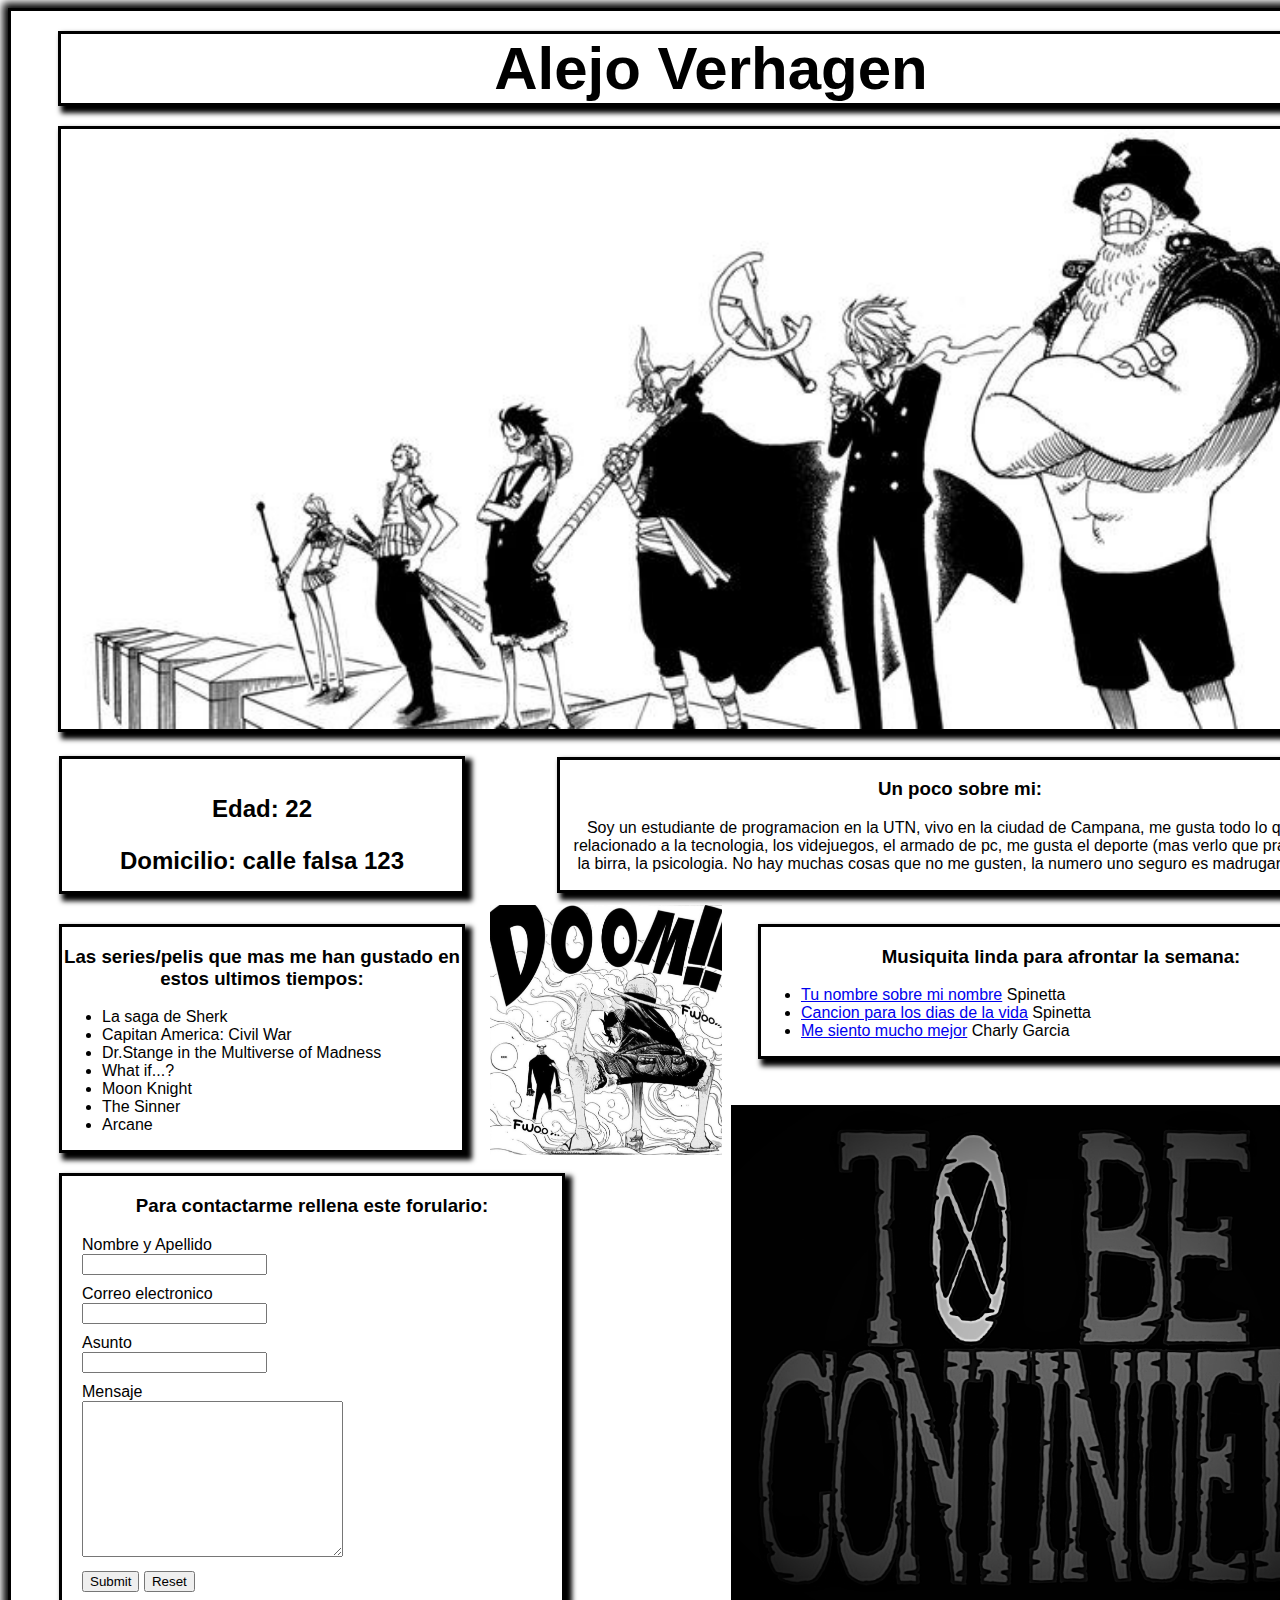
<file: index.html>
<!DOCTYPE html>
<html lang="en">
<head>
    <meta charset="UTF-8">
    <meta http-equiv="X-UA-Compatible" content="IE=edge">
    <meta name="viewport" content="width=device-width, initial-scale=1.0">
    <link rel="stylesheet" href="style.css">
    <link rel="icon" href="icono dev.jpeg">
    
    <title>Curriculum Vitae</title>
</head>
<body>
    <section class="viñetaGeneral">
        <h1>Alejo Verhagen</h1>
        <div class="viñetaImagenEnnis">
            <img class="foto-1" src="ennis lobby.jpeg" alt="Imagen del manga One Piece arco ennies lobby">
        </div>
        <div class="viñetaDatosPersonales">
            <h2>
                <p>Edad: 22</p>
                <p>Domicilio: calle falsa 123</p>
            </h2>
        </div>
        <div class="viñetaSobreMi">
            <h3>Un poco sobre mi:</h3>
            <p>
                Soy un estudiante de programacion en la UTN, vivo en la ciudad de Campana, me gusta todo lo que esta relacionado a la tecnologia,
                los videjuegos, el armado de pc, me gusta el deporte (mas verlo que practicarlo),<br>
                la birra, la psicologia. No hay muchas cosas que no me gusten, la numero uno seguro es madrugar con frio. 
            </p>
        </div>
        <div class="viñetaSeries">
            <h3 class="tituloSerie">Las series/pelis que mas me han gustado en estos ultimos tiempos:</h3>
            <ul>
                <li>La saga de Sherk</li>
                <li>Capitan America: Civil War</li>
                <li>Dr.Stange in the Multiverse of Madness</li>
                <li>What if...?</li>
                <li>Moon Knight</li>
                <li>The Sinner</li>
                <li>Arcane</li>
            </ul>
        </div>
        <div class="viñetaMusic">
            <h3 class="tituloMusic">Musiquita linda para afrontar la semana:</h3>
            <ul>
                <li><a href="https://www.youtube.com/watch?v=JjKH_QnMM4k" target="_blank">Tu nombre sobre mi nombre</a> Spinetta</li>
                <li><a href="https://www.youtube.com/watch?v=q1Sr16pdF64" target="_blank">Cancion para los dias de la vida</a> Spinetta</li>
                <li><a href="https://www.youtube.com/watch?v=O9UNtY89fvY" target="_blank">Me siento mucho mejor</a> Charly Garcia</li>
            </ul>
        </div>
        <div class="viñetaFormulario">
            <h3 class="tituloFormulario">Para contactarme rellena este forulario:</h3>
            <form action="">
                <p class="posicionFormulario">
                    <label for="">Nombre y Apellido</label> <br>
                    <input type="text" name="Name">
                </p>
                <p class="posicionFormulario">
                    <label for="">Correo electronico</label> <br>
                    <input type="text" name="e-mail">
                </p>
                <p class="posicionFormulario">
                    <label for="">Asunto</label> <br>
                    <input type="text" name="asunto del mensaje">
                </p>
                <p class="posicionFormulario">
                    <label for="">Mensaje</label> <br>
                    <textarea name="texto del mensaje" id="" cols="30" rows="10"></textarea>
                </p>
                <p class="posicionFormulario">
                    <input type="submit">
                    <input type="reset">
                </p>
            </form>
        </div>
        <div>
            <img class="foto-2" src="To Be Continued.jpeg" alt="Imagen del manga One Piece continuara">
        </div>
        <div>
            <img class="foto-3" src="Gear second.jpeg" alt="Imagen del manga One Piece arco ennies lobby">
        </div>
        <button class="botonFlechaR">
            <p><b>GitHub</b></p>
            <a href="https://github.com/AlejoFabianV" target="_blank"><svg alt="Flecha hacia la derecha" class="flechaRight" xmlns="http://www.w3.org/2000/svg" viewBox="0 0 448 512"><path d="M190.5 66.9l22.2-22.2c9.4-9.4 24.6-9.4 33.9 0L441 239c9.4 9.4 9.4 24.6 0 33.9L246.6 467.3c-9.4 9.4-24.6 9.4-33.9 0l-22.2-22.2c-9.5-9.5-9.3-25 .4-34.3L311.4 296H24c-13.3 0-24-10.7-24-24v-32c0-13.3 10.7-24 24-24h287.4L190.9 101.2c-9.8-9.3-10-24.8-.4-34.3z"/></svg></a>
        </button>
        <button class="botonFlechaL">
            <p><b>Linkedin</b></p>
            <a href="https://ar.linkedin.com/" target="_blank"><svg alt="Flecha hacia la izquierda" class="flechaLeft" xmlns="http://www.w3.org/2000/svg" viewBox="0 0 448 512"><path d="M257.5 445.1l-22.2 22.2c-9.4 9.4-24.6 9.4-33.9 0L7 273c-9.4-9.4-9.4-24.6 0-33.9L201.4 44.7c9.4-9.4 24.6-9.4 33.9 0l22.2 22.2c9.5 9.5 9.3 25-.4 34.3L136.6 216H424c13.3 0 24 10.7 24 24v32c0 13.3-10.7 24-24 24H136.6l120.5 114.8c9.8 9.3 10 24.8.4 34.3z"/></svg></a>
        </button>
    </section>
</body>
</html>
</file>
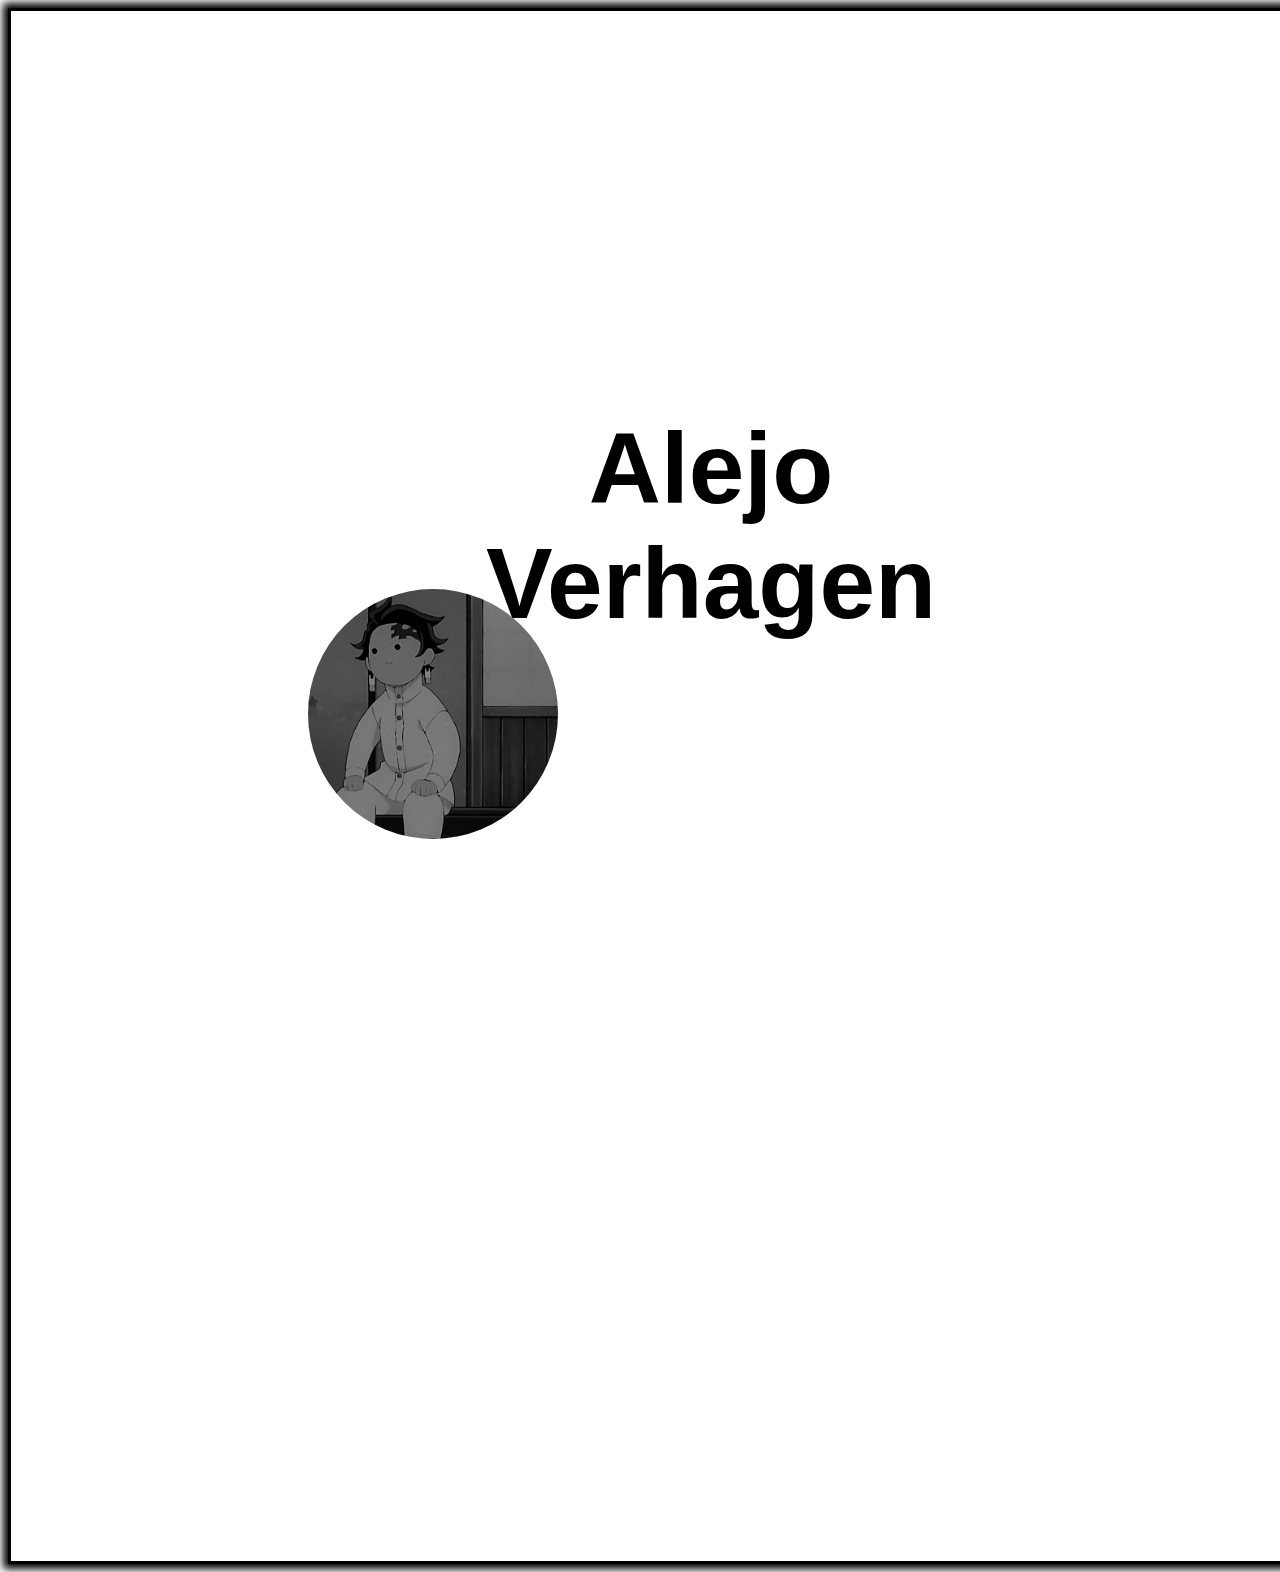
<file: inicio.html>
<!DOCTYPE html>
<html lang="en">
<head>
    <meta charset="UTF-8">
    <meta http-equiv="X-UA-Compatible" content="IE=edge">
    <meta name="viewport" content="width=device-width, initial-scale=1.0">
    <link rel="stylesheet" href="CSS/inicio.css">
    <link rel="icon" href="JPEG/icono dev.jpeg">
    <title>Curriculum Vitae</title>
</head>
<body>
    <section class="viñetaGeneral">
        <h1>Alejo Verhagen</h1>
        <button class="botonFlechaR">
            <p><b>Sobre Mi</b></p>
            <a href="presentacion.html"><svg alt="Flecha hacia la derecha" class="flechaRight" xmlns="http://www.w3.org/2000/svg" viewBox="0 0 448 512"><path d="M190.5 66.9l22.2-22.2c9.4-9.4 24.6-9.4 33.9 0L441 239c9.4 9.4 9.4 24.6 0 33.9L246.6 467.3c-9.4 9.4-24.6 9.4-33.9 0l-22.2-22.2c-9.5-9.5-9.3-25 .4-34.3L311.4 296H24c-13.3 0-24-10.7-24-24v-32c0-13.3 10.7-24 24-24h287.4L190.9 101.2c-9.8-9.3-10-24.8-.4-34.3z"/></svg></a>
            <div>
                <img class="foto-1" src="JPEG/tanjiro.jpeg" alt="imagen de tanjiro demon slayer">
            </div>
        </button>
    </section>
</body>
</html>
</file>
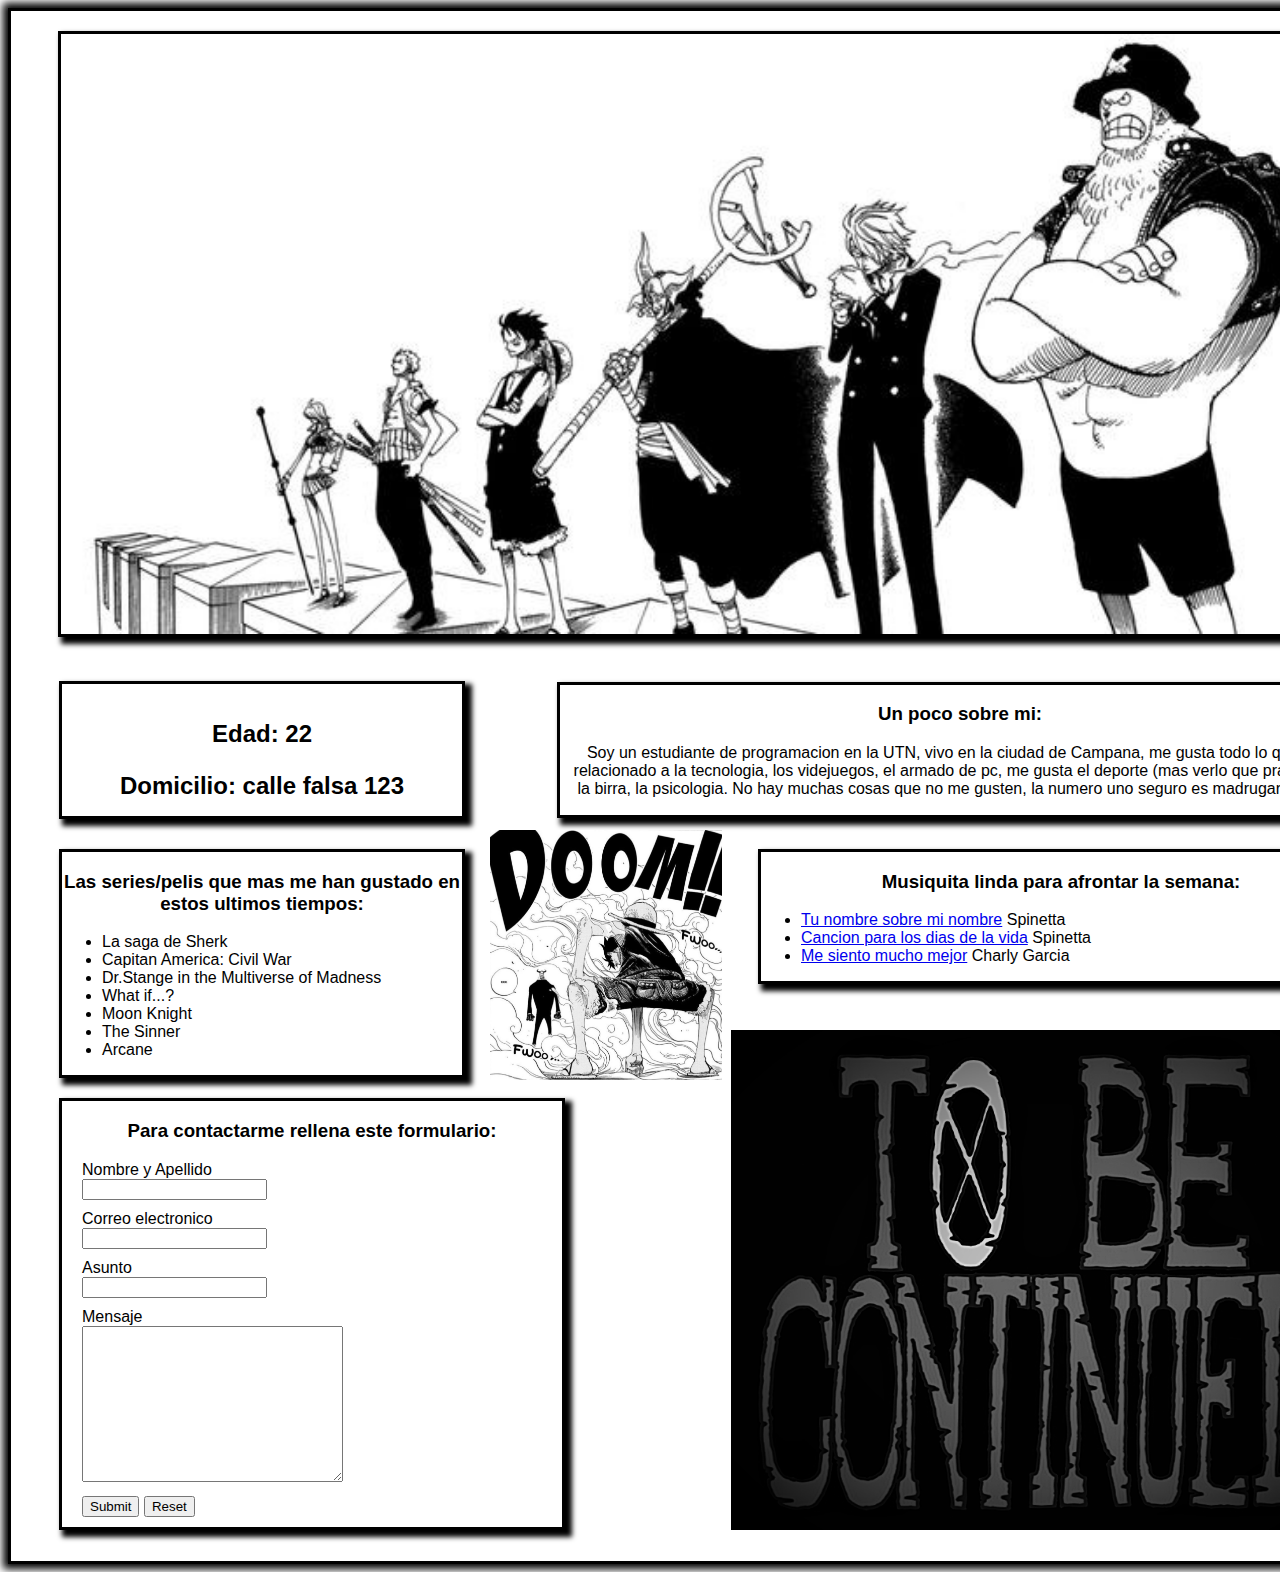
<file: presentacion.html>
<!DOCTYPE html>
<html lang="en">
<head>
    <meta charset="UTF-8">
    <meta http-equiv="X-UA-Compatible" content="IE=edge">
    <meta name="viewport" content="width=device-width, initial-scale=1.0">
    <link rel="stylesheet" href="CSS/presentacion.css">
    <link rel="icon" href="JPEG/icono dev.jpeg">
    
    <title>Curriculum Vitae</title>
</head>
<body>
    <section class="viñetaGeneral">
        
        <div class="viñetaImagenEnnis">
            <img class="foto-1" src="JPEG/ennis lobby.jpeg" alt="Imagen del manga One Piece arco ennies lobby">
        </div>
        <div class="viñetaDatosPersonales">
            <h2>
                <p>Edad: 22</p>
                <p>Domicilio: calle falsa 123</p>
            </h2>
        </div>
        <div class="viñetaSobreMi">
            <h3>Un poco sobre mi:</h3>
            <p>
                Soy un estudiante de programacion en la UTN, vivo en la ciudad de Campana, me gusta todo lo que esta relacionado a la tecnologia,
                los videjuegos, el armado de pc, me gusta el deporte (mas verlo que practicarlo),<br>
                la birra, la psicologia. No hay muchas cosas que no me gusten, la numero uno seguro es madrugar con frio. 
            </p>
        </div>
        <div class="viñetaSeries">
            <h3 class="tituloSerie">Las series/pelis que mas me han gustado en estos ultimos tiempos:</h3>
            <ul>
                <li>La saga de Sherk</li>
                <li>Capitan America: Civil War</li>
                <li>Dr.Stange in the Multiverse of Madness</li>
                <li>What if...?</li>
                <li>Moon Knight</li>
                <li>The Sinner</li>
                <li>Arcane</li>
            </ul>
        </div>
        <div class="viñetaMusic">
            <h3 class="tituloMusic">Musiquita linda para afrontar la semana:</h3>
            <ul>
                <li><a href="https://www.youtube.com/watch?v=JjKH_QnMM4k" target="_blank">Tu nombre sobre mi nombre</a> Spinetta</li>
                <li><a href="https://www.youtube.com/watch?v=q1Sr16pdF64" target="_blank">Cancion para los dias de la vida</a> Spinetta</li>
                <li><a href="https://www.youtube.com/watch?v=O9UNtY89fvY" target="_blank">Me siento mucho mejor</a> Charly Garcia</li>
            </ul>
        </div>
        <div class="viñetaFormulario">
            <h3 class="tituloFormulario">Para contactarme rellena este formulario:</h3>
            <form action="">
                <p class="posicionFormulario">
                    <label for="">Nombre y Apellido</label> <br>
                    <input type="text" name="Name">
                </p>
                <p class="posicionFormulario">
                    <label for="">Correo electronico</label> <br>
                    <input type="text" name="e-mail">
                </p>
                <p class="posicionFormulario">
                    <label for="">Asunto</label> <br>
                    <input type="text" name="asunto del mensaje">
                </p>
                <p class="posicionFormulario">
                    <label for="">Mensaje</label> <br>
                    <textarea name="texto del mensaje" id="" cols="30" rows="10"></textarea>
                </p>
                <p class="posicionFormulario">
                    <input type="submit">
                    <input type="reset">
                </p>
            </form>
        </div>
        <div>
            <img class="foto-2" src="JPEG/To Be Continued.jpeg" alt="Imagen del manga One Piece continuara">
        </div>
        <div>
            <img class="foto-3" src="JPEG/Gear second.jpeg" alt="Imagen del manga One Piece arco ennies lobby">
        </div>
        <button class="botonFlechaR">
            <p><b>GitHub</b></p>
            <a href="https://github.com/AlejoFabianV" target="_blank"><svg alt="Flecha hacia la derecha" class="flechaRight" xmlns="http://www.w3.org/2000/svg" viewBox="0 0 448 512"><path d="M190.5 66.9l22.2-22.2c9.4-9.4 24.6-9.4 33.9 0L441 239c9.4 9.4 9.4 24.6 0 33.9L246.6 467.3c-9.4 9.4-24.6 9.4-33.9 0l-22.2-22.2c-9.5-9.5-9.3-25 .4-34.3L311.4 296H24c-13.3 0-24-10.7-24-24v-32c0-13.3 10.7-24 24-24h287.4L190.9 101.2c-9.8-9.3-10-24.8-.4-34.3z"/></svg></a>
        </button>
        <button class="botonFlechaL">
            <p><b>Inicio</b></p>
            <a href="inicio.html"><svg alt="Flecha hacia la izquierda" class="flechaLeft" xmlns="http://www.w3.org/2000/svg" viewBox="0 0 448 512"><path d="M257.5 445.1l-22.2 22.2c-9.4 9.4-24.6 9.4-33.9 0L7 273c-9.4-9.4-9.4-24.6 0-33.9L201.4 44.7c9.4-9.4 24.6-9.4 33.9 0l22.2 22.2c9.5 9.5 9.3 25-.4 34.3L136.6 216H424c13.3 0 24 10.7 24 24v32c0 13.3-10.7 24-24 24H136.6l120.5 114.8c9.8 9.3 10 24.8.4 34.3z"/></svg></a>
        </button>
    </section>
</body>
</html>
</file>
<file: style.css>
.viñetaGeneral{
    width: 1400px;
    height: 1600px;
    border: solid 3px rgb(0, 0, 0);
    box-shadow: 0px 0px 8px 5px;
    margin: auto;
}
h1 {
    width: 1300px;
    height: auto;
    border: solid 3px rgb(0, 0, 0);
    box-shadow: 5px 5px 5px 2px;
    margin: 20px auto;
    text-align: center;
    font-size: 60px;
    font-family: 'Franklin Gothic Medium', 'Arial Narrow', Arial, sans-serif;
}
.viñetaImagenEnnis{
    text-align: center;
}
.foto-1 {
    width: 1300px;
    height: 600px;
    border: solid 3px rgb(0, 0, 0);
    object-fit: contain;
    box-shadow: 5px 5px 5px 2px;
}
.viñetaDatosPersonales{
    width: 400px;
    height: 120px;
    border: solid 3px rgb(0, 0, 0);
    box-shadow: 5px 5px 5px 2px;
    margin: 20px 48px;
    padding-top: 12px;
    display: inline-block;
    text-align: center;
    font-family: 'Franklin Gothic Medium', 'Arial Narrow', Arial, sans-serif;
}
.viñetaSobreMi{
    width: 800px;
    height: 130px;
    margin: 20px 40px;
    display: inline-block;
    border: solid 3px rgb(0, 0, 0);
    box-shadow: 5px 5px 5px 2px;
    text-align: center;
    font-family: 'Franklin Gothic Medium', 'Arial Narrow', Arial, sans-serif;
}
.viñetaSeries{
    width: 400px;
    height: auto;
    border: solid 3px rgb(0, 0, 0);
    box-shadow: 5px 5px 5px 2px;
    margin: 10px 48px;
    display: inline-block;
    font-family: 'Franklin Gothic Medium', 'Arial Narrow', Arial, sans-serif;
}
.tituloSerie{
    text-align: center;
}
.viñetaMusic{
    width: 600px;
    height: auto;
    position: absolute;
    margin: 10px 245px;
    border: solid 3px rgb(0, 0, 0);
    box-shadow: 5px 5px 5px 2px;  
    display: inline-block;
    font-family: 'Franklin Gothic Medium', 'Arial Narrow', Arial, sans-serif;
}
.tituloMusic{
    text-align: center;
}
.viñetaFormulario{
    width: 500px;
    height: auto;
    margin: 10px 48px;
    border: solid 3px rgb(0, 0, 0);
    box-shadow: 5px 5px 5px 2px; 
}
.tituloFormulario{
    text-align: center;
    font-family: 'Franklin Gothic Medium', 'Arial Narrow', Arial, sans-serif;
}
.posicionFormulario{
    margin: 10px 20px;
    font-family: 'Franklin Gothic Medium', 'Arial Narrow', Arial, sans-serif;
}

.foto-2{
    width: 1000px;
    height: 500px;
    position: absolute;
    object-fit: scale-down;
    object-position: right;
    margin: -510px 350px;
}
.foto-3{
    width: 450px;
    height: 250px;
    position: absolute;
    object-fit: scale-down;
    object-position: center;
    margin: -710px 370px;
}
.botonFlechaR, .botonFlechaL{
    position: absolute;
    width: auto;
    height: auto;
}
button{
    border: none;
    background-color: white;
}
.flechaRight, .flechaLeft{
    width: 50px;
    height: auto; 
}
.botonFlechaR{
    margin: -900px 1416px;
}
.botonFlechaL{
    margin: -902px -80px;
}
/* plantear viñetas como si fuera un comic/*
</file>
<file: CSS/inicio.css>
.viñetaGeneral{
    width: 1400px;
    height: 1550px;
    border: solid 3px rgb(0, 0, 0);
    box-shadow: 0px 0px 8px 5px;
    margin: auto;
}
h1 {
    margin: 400px;
    text-align: center;
    font-size: 100px;
    font-family: 'Franklin Gothic Medium', 'Arial Narrow', Arial, sans-serif;
}

.botonFlechaR{
    position: absolute;
    width: auto;
    height: auto;
}
button{
    border: none;
    background-color: white;
}
.flechaRight{
    width: 50px;
    height: auto; 
}
.botonFlechaR{
    margin: -420px 1416px;
}
.foto-1{
    width: 250px;
    height: 250px;
    border-radius: 50%;
    position: absolute;
    margin: -150px -1150px;
}
</file>
<file: CSS/presentacion.css>
.viñetaGeneral{
    width: 1400px;
    height: 1550px;
    border: solid 3px rgb(0, 0, 0);
    box-shadow: 0px 0px 8px 5px;
    margin: auto;
}

.viñetaImagenEnnis{
    margin: 20px 0;
    text-align: center;
}
.foto-1 {
    width: 1300px;
    height: 600px;
    border: solid 3px rgb(0, 0, 0);
    object-fit: contain;
    box-shadow: 5px 5px 5px 2px;
}
.viñetaDatosPersonales{
    width: 400px;
    height: 120px;
    border: solid 3px rgb(0, 0, 0);
    box-shadow: 5px 5px 5px 2px;
    margin: 20px 48px;
    padding-top: 12px;
    display: inline-block;
    text-align: center;
    font-family: 'Franklin Gothic Medium', 'Arial Narrow', Arial, sans-serif;
}
.viñetaSobreMi{
    width: 800px;
    height: 130px;
    margin: 20px 40px;
    display: inline-block;
    border: solid 3px rgb(0, 0, 0);
    box-shadow: 5px 5px 5px 2px;
    text-align: center;
    font-family: 'Franklin Gothic Medium', 'Arial Narrow', Arial, sans-serif;
}
.viñetaSeries{
    width: 400px;
    height: auto;
    border: solid 3px rgb(0, 0, 0);
    box-shadow: 5px 5px 5px 2px;
    margin: 10px 48px;
    display: inline-block;
    font-family: 'Franklin Gothic Medium', 'Arial Narrow', Arial, sans-serif;
}
.tituloSerie{
    text-align: center;
}
.viñetaMusic{
    width: 600px;
    height: auto;
    position: absolute;
    margin: 10px 245px;
    border: solid 3px rgb(0, 0, 0);
    box-shadow: 5px 5px 5px 2px;  
    display: inline-block;
    font-family: 'Franklin Gothic Medium', 'Arial Narrow', Arial, sans-serif;
}
.tituloMusic{
    text-align: center;
}
.viñetaFormulario{
    width: 500px;
    height: auto;
    margin: 10px 48px;
    border: solid 3px rgb(0, 0, 0);
    box-shadow: 5px 5px 5px 2px; 
}
.tituloFormulario{
    text-align: center;
    font-family: 'Franklin Gothic Medium', 'Arial Narrow', Arial, sans-serif;
}
.posicionFormulario{
    margin: 10px 20px;
    font-family: 'Franklin Gothic Medium', 'Arial Narrow', Arial, sans-serif;
}

.foto-2{
    width: 1000px;
    height: 500px;
    position: absolute;
    object-fit: scale-down;
    object-position: right;
    margin: -510px 350px;
}
.foto-3{
    width: 450px;
    height: 250px;
    position: absolute;
    object-fit: scale-down;
    object-position: center;
    margin: -710px 370px;
}
.botonFlechaR, .botonFlechaL{
    position: absolute;
    width: auto;
    height: auto;
}
button{
    border: none;
    background-color: white;
}
.flechaRight, .flechaLeft{
    width: 50px;
    height: auto; 
}
.botonFlechaR{
    margin: -900px 1416px;
}
.botonFlechaL{
    margin: -902px -80px;
}
/* plantear viñetas como si fuera un comic/*
</file>
